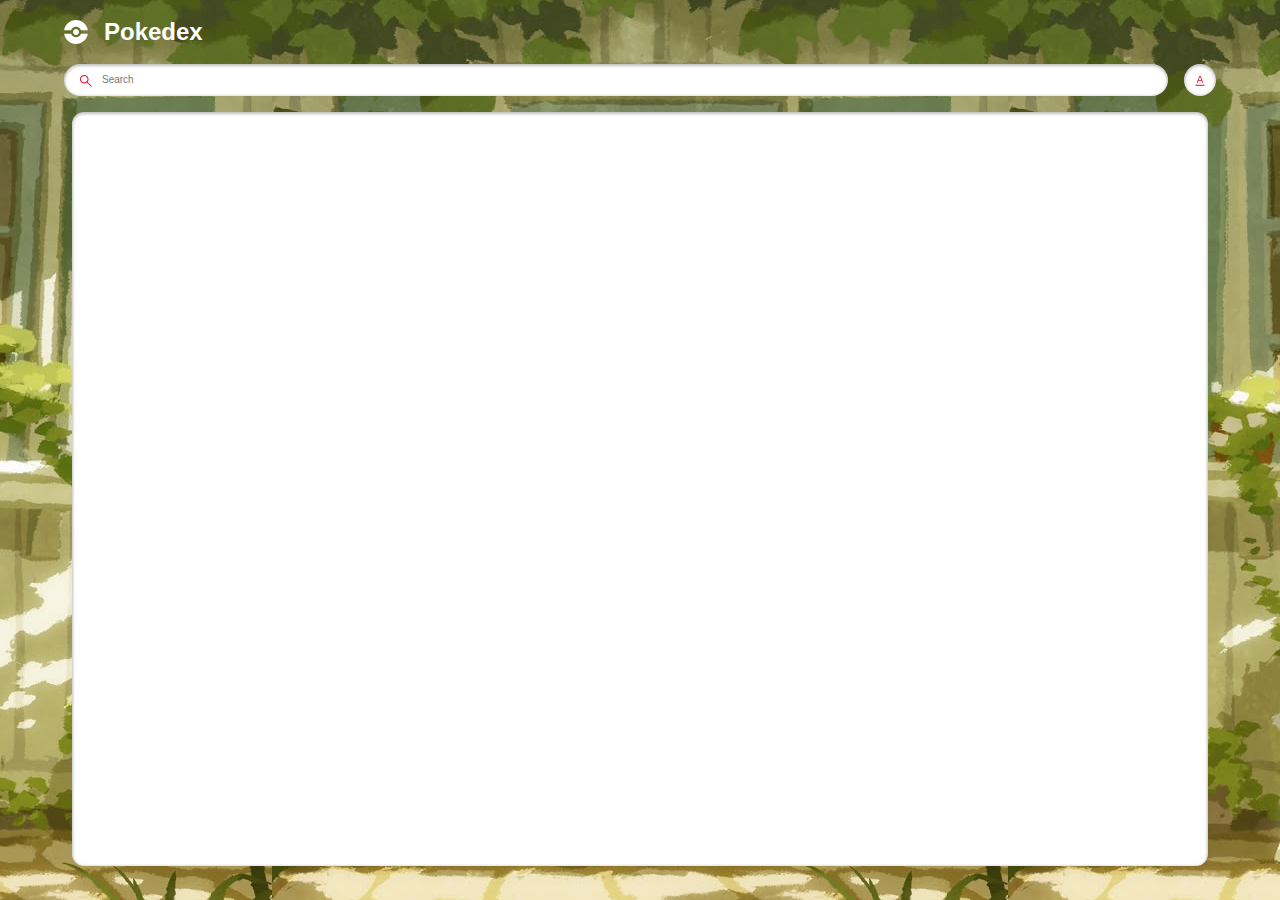
<file: index.html>
<!DOCTYPE html>
<html lang="en">
  <head>
    <meta charset="UTF-8" />
    <meta name="viewport" content="width=device-width, initial-scale=1.0" />
    <title>Gula's Pokedex</title>
    <link rel="stylesheet" href="style.css" />
    <script src="./pokemon.js" defer></script>
    <script src="./search.js" defer></script>
  </head>
  <body>
    <audio src="./assets/big-man-blastoise-made-with-Voicemod-[AudioTrimmer.com].mp3" ></audio>
    <main class="main">
      <header class="header home">
        <div class="container">
          <div class="logo-wrapper">
            <img src="./assets/pokeball.svg" alt="pokeball" />
            <h1>Pokedex</h1>
          </div>
          <div class="search-wrapper">
            <div class="search-wrap">
              <img
                src="./assets/search.svg"
                alt="search icon"
                class="search-icon"
              />
              <input
                type="text"
                class="search-input body3-fonts"
                placeholder="Search"
                id="search-input"
              />
              <img
                src="./assets/cross.svg"
                alt="cross icon"
                class="search-close-icon"
                id="search-close-icon"
              />
            </div>
            <div class="sort-wrapper">
              <div class="sort-wrap">
                <img
                  src="./assets/sorting.svg"
                  alt="sorting"
                  class="sort-icon"
                  id="sort-icon"
                />
              </div>
              <div class="filter-wrapper">
                <p class="body2-fonts">Sort by:</p>
                <div class="filter-wrap">
                  <div>
                    <input type="radio" id="name" name="filters" value="name" checked/>
                    <label for="name" class="body3-fonts">Name</label>
                  </div>
                  <div>
                    <input type="radio" id="number" name="filters" value="number" />
                    <label for="number" class="body3-fonts">Number</label>
                  </div>
                </div>
              </div>
            </div>
          </div>
        </div>
      </header>
      <section class="pokemon-list">
        <div class="container">
          <div class="list-wrapper"></div>
        </div>
        <div id="not-found-message">Pokemon not found</div>
      </section>
    </main>
  </body>
</html>
</file>
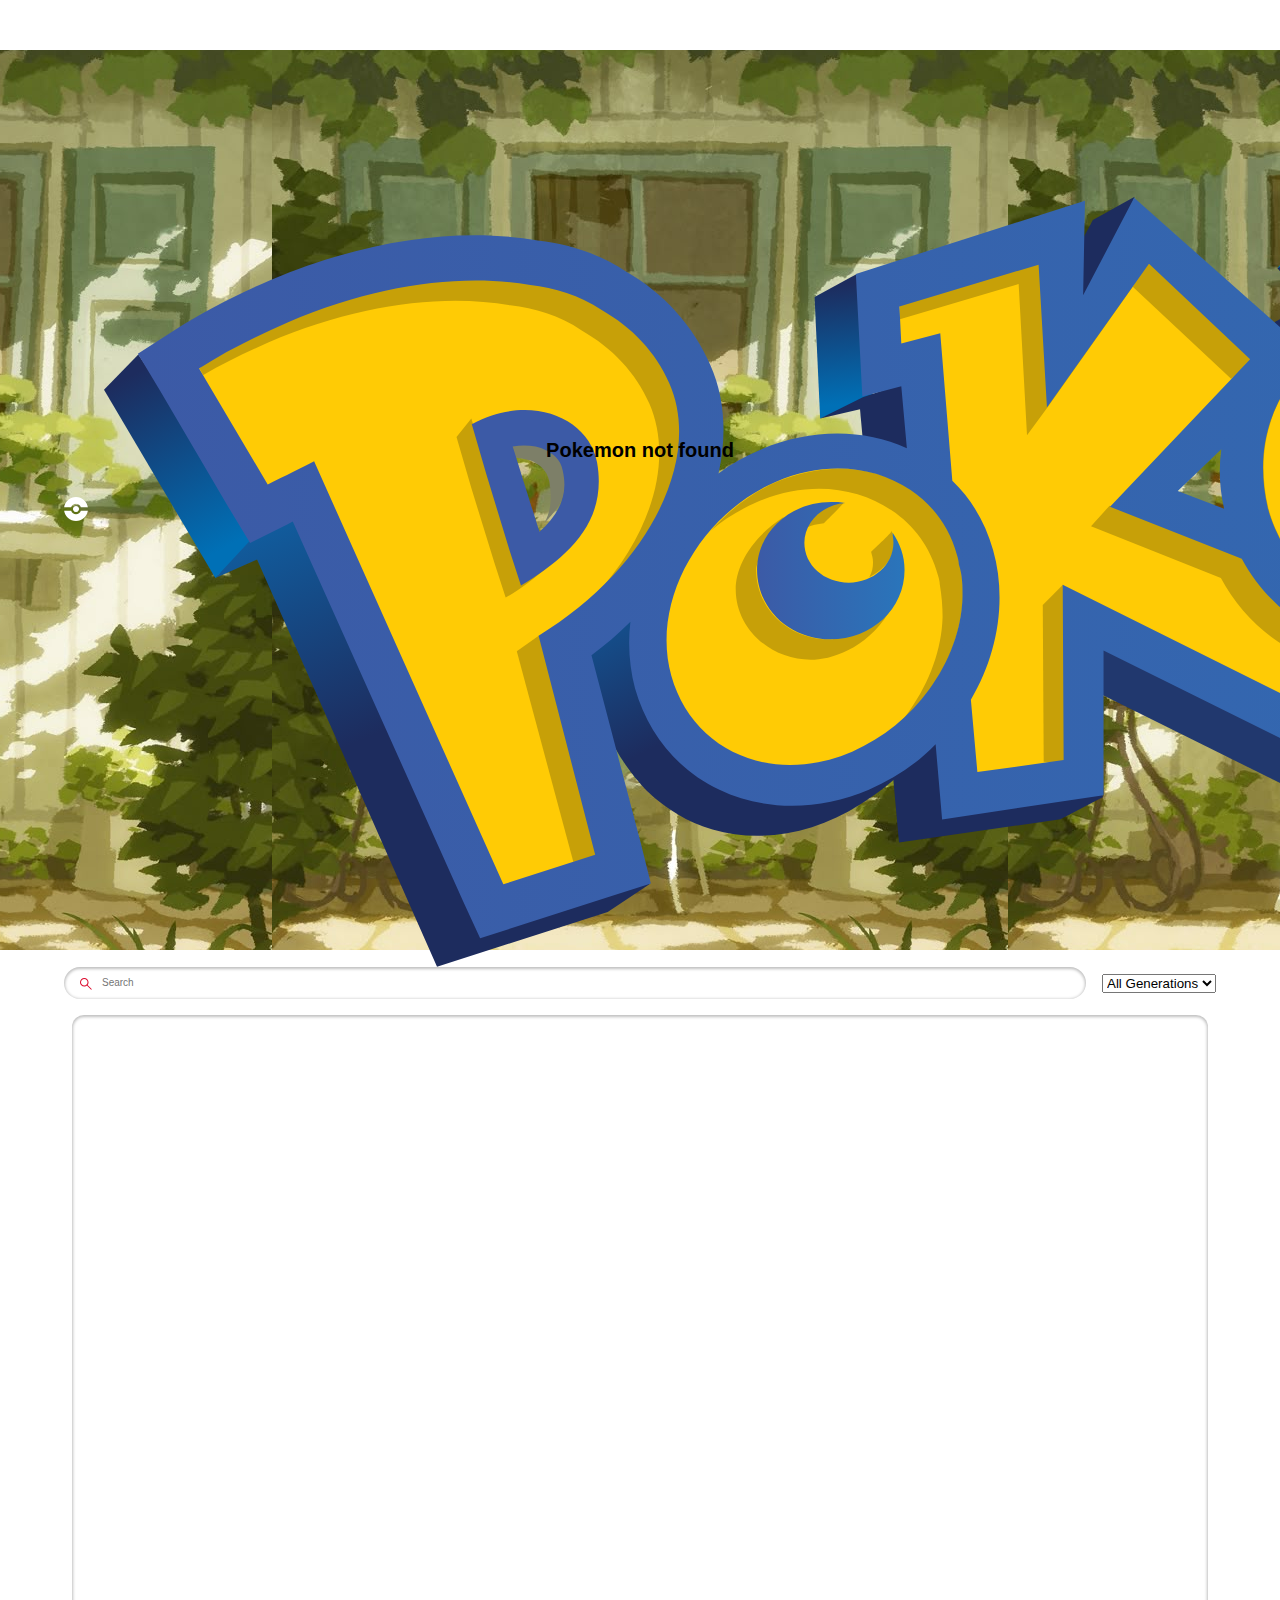
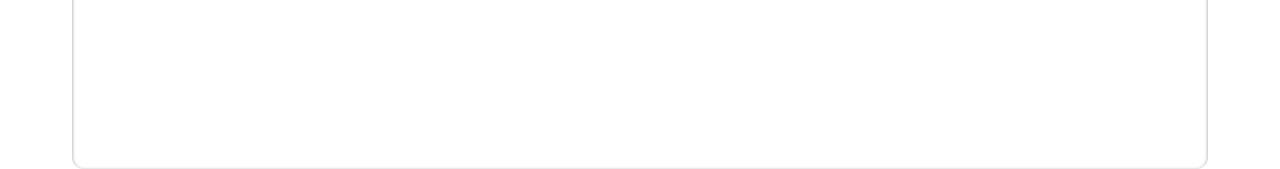
<file: detail.html>
<!DOCTYPE html>
<html lang="en">
  <head>
    <meta charset="UTF-8" />
    <meta name="viewport" content="width=device-width, initial-scale=1.0" />
    <title>Pokemon Detail</title>
    <link rel="stylesheet" href="style.css" />
    <script src="./pokemon-detail.js" defer></script>
  </head>
  <body>
    <main class="detail-main main">
      <header class="header">
        <div class="header-wrapper">
          <div class="header-wrap">
            <a href="./index.html" class="back-btn-wrap">
              <img
                src="./assets/back-to-home.svg"
                alt="back to home"
                class="back-btn"
                id="back-btn"
              />
            </a>
            <div class="name-wrap">
              <h1 class="name"></h1>
            </div>
          </div>
          <div class="pokemon-id-wrap">
            <p class="body2-fonts"></p>
          </div>
        </div>
      </header>
      <div class="featured-img">
        <a href="#" class="arrow left-arrow" id="leftArrow">
          <img src="./assets/chevron_left.svg" alt="back" />
        </a>
        <div class="detail-img-wrapper">
          <img src="" alt="" />
        </div>
        <a href="#" class="arrow right-arrow" id="rightArrow">
          <img src="./assets/chevron_right.svg" alt="forward" />
        </a>
      </div>
      <div class="detail-card-detail-wrapper">
        <div class="power-wrapper">
          <p class="body3-fonts type grass"></p>
          <p class="body3-fonts type poison"></p>
        </div>
        <p class="body2-fonts about-text">About</p>
        <div class="pokemon-detail-wrapper">
          <div class="pokemon-detail-wrap">
            <div class="pokemon-detail">
              <img src="./assets/weight.svg" alt="weight" />
              <p class="body3-fonts weight"></p>
            </div>
            <p class="caption-fonts">Weight</p>
          </div>
          <div class="pokemon-detail-wrap">
            <div class="pokemon-detail">
              <img src="./assets/height.svg" alt="height" class="straighten" />
              <p class="body3-fonts height"></p>
            </div>
            <p class="caption-fonts">Height</p>
          </div>
          <div class="pokemon-detail-wrap">
            <div class="pokemon-detail move"></div>
            <p class="caption-fonts">Move</p>
          </div>
        </div>
        <p class="body3-fonts pokemon-description"></p>
        <p class="body2-fonts about-text">Base Stats</p>
        <div class="stats-wrapper">
          <div class="stats-wrap" data-stat="hp">
            <p class="body3-fonts stats">HP</p>
            <p class="body3-fonts"></p>
            <progress value="" max="100" class="progress-bar"></progress>
          </div>
          <div class="stats-wrap" data-stat="ATK">
            <p class="body3-fonts stats">ATK</p>
            <p class="body3-fonts"></p>
            <progress value="" max="100" class="progress-bar"></progress>
          </div>
          <div class="stats-wrap" data-stat="DEF">
            <p class="body3-fonts stats">DEF</p>
            <p class="body3-fonts"></p>
            <progress value="" max="100" class="progress-bar"></progress>
          </div>
          <div class="stats-wrap" data-stat="SATK">
            <p class="body3-fonts stats">SATK</p>
            <p class="body3-fonts"></p>
            <progress value="" max="100" class="progress-bar"></progress>
          </div>
        </div>
      </div>
      <img src="./assets/pokedex.svg" alt="pokedex" class="detail-bg" />
    </main>
  </body>
</html>
</file>
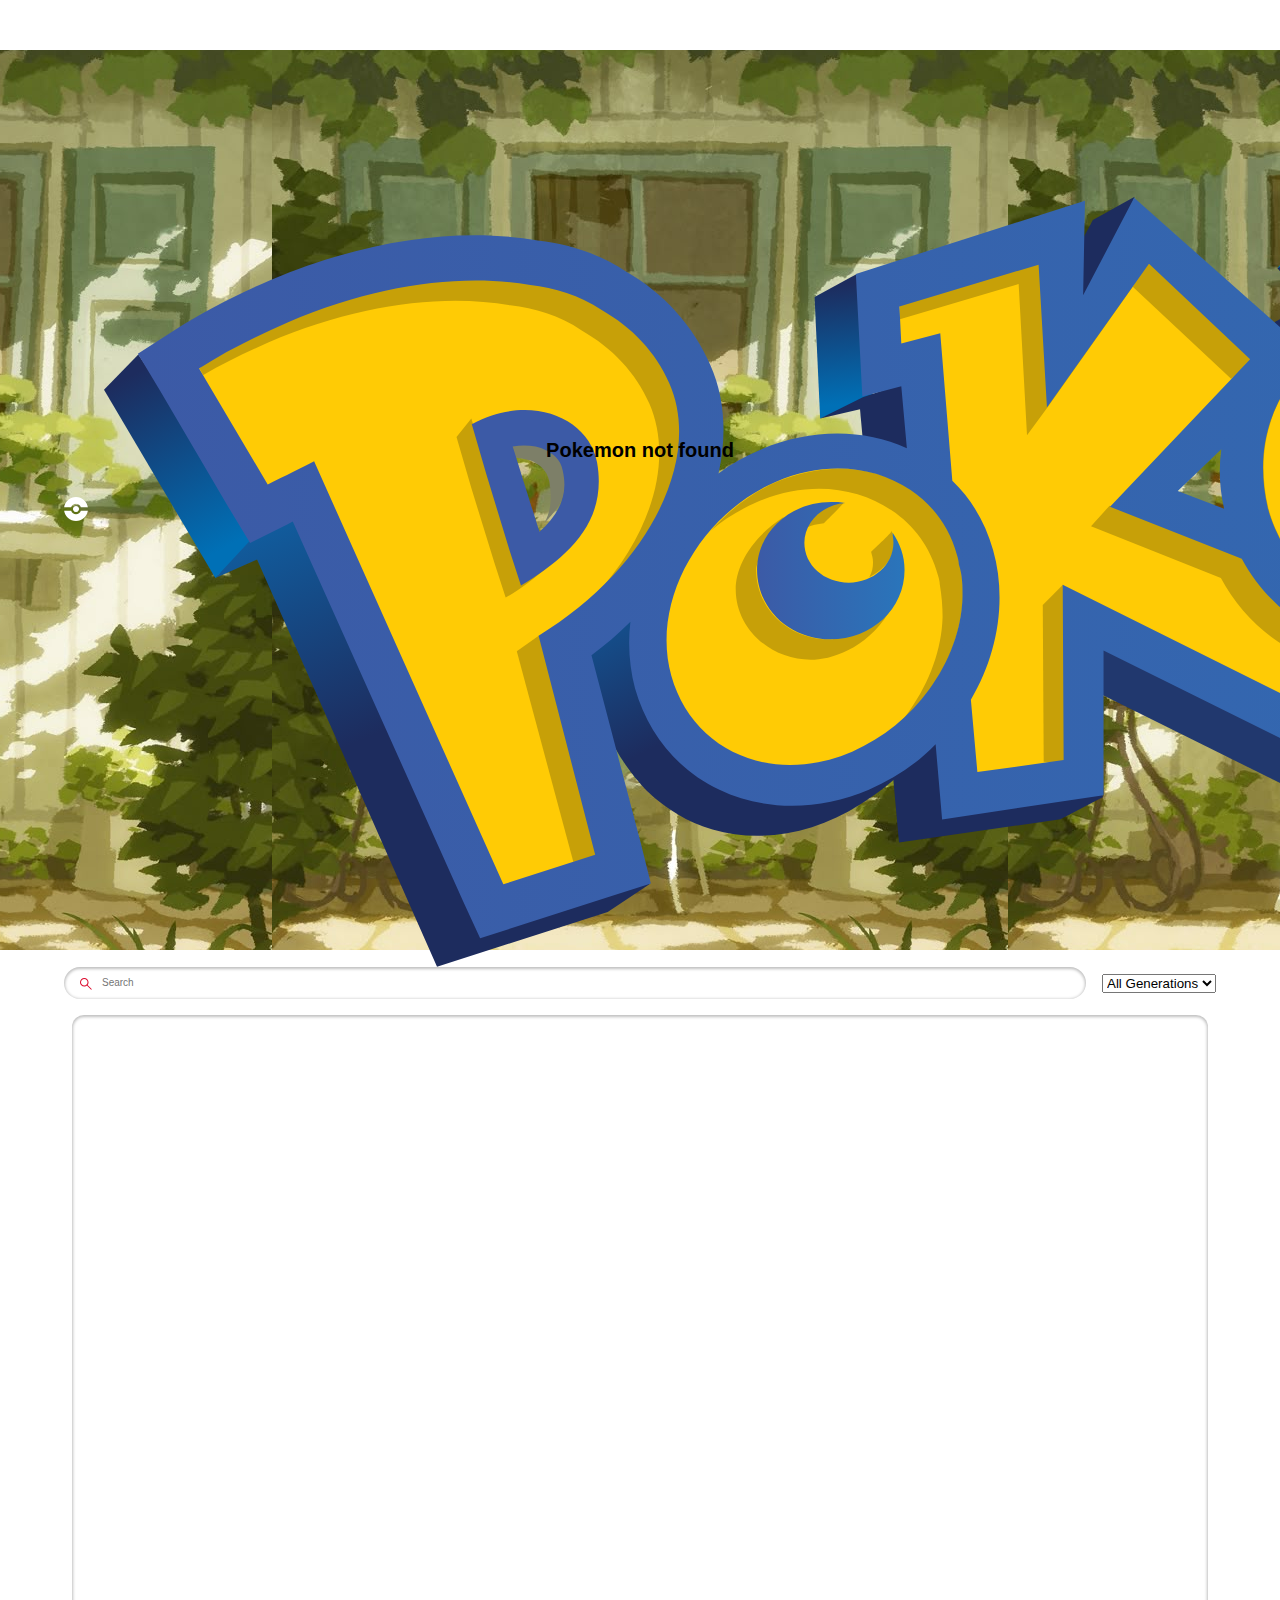
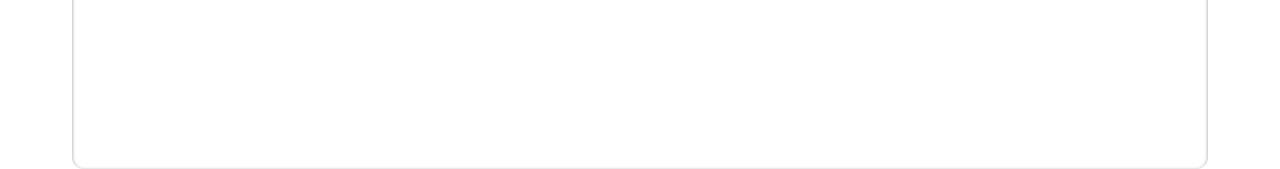
<file: pokedex.html>
<!DOCTYPE html>
<html lang="en">

<head>
  <meta charset="UTF-8" />
  <meta name="viewport" content="width=device-width, initial-scale=1.0" />
  <title>Gula's Pokedex</title>
  <link rel="stylesheet" href="style.css" />
  <script src="./pokemon.js" defer></script>
  <script src="./search.js" defer></script>
</head>

<body>
  <!-- Loading Screen -->
  <div id="loading-screen" class="loading-screen">
    <div class="loading-spinner"></div>
    <p>Loading Pokémon...</p>
  </div>

  <main class="main">
    <header class="header home">
      <div class="container">
        <div class="logo-wrapper">
          <img src="./assets/pokeball.svg" alt="pokeball" />
          <img src="./assets/pokemon-23.svg" alt="Pokedex" />
        </div>

        <div class="search-wrapper">
          <div class="search-wrap">
            <img src="./assets/search.svg" alt="search icon" class="search-icon" />
            <input type="text" class="search-input body3-fonts" placeholder="Search" id="search-input" />
            <img src="./assets/cross.svg" alt="cross icon" class="search-close-icon" id="search-close-icon" />
          </div>
          <div class="gen-filter-wrapper">
            <select id="generation-filter" class="generation-select">
              <option value="all" selected>All Generations</option>
              <option value="1">Generation 1</option>
              <option value="2">Generation 2</option>
              <option value="3">Generation 3</option>
            </select>
          </div>
        </div>
      </div>
    </header>

    <section class="pokemon-list">
      <div class="container">
        <div class="list-wrapper"></div>
      </div>
      <div id="not-found-message">Pokemon not found</div>
    </section>
  </main>
</body>

</html>
</file>
<file: style.css>
:root {
  --identity-primary: #dc0a2d;

  --grayscale-dark: #212121;
  --grayscale-medium: #666666;
  --grayscale-light: #e0e0e0;
  --grayscale-background: #efefef;
  --grayscale-white: #ffffff;

  --headline-font-size: 24px;
  --body1-font-size: 14px;
  --body2-font-size: 12px;
  --body3-font-size: 10px;
  --subtitle1-font-size: 14px;
  --subtitle2-font-size: 12px;
  --subtitle3-font-size: 10px;
  --caption-font-size: 8px;

  --headline-line-height: 32px;
  --common-line-height: 16px;
  --caption-line-height: 12px;

  --font-weight-regular: 400;
  --font-weight-bold: 700;

  --drop-shadow: 0px 1px 3px 1px rgba(0, 0, 0, 0.2);
  --drop-shadow-hover: 0px 3px 12px 3px rgba(0, 0, 0, 0.2);
  --drop-shadow-inner: 0px 1px 3px 1px rgba(0, 0, 0, 0.25) inset;
}

h2,
h3,
h4,
.body1-fonts,
.body2-fonts,
.body3-fonts {
  line-height: var(--common-line-height);
}

h1 {
  font-size: var(--headline-font-size);
  line-height: var(--headline-line-height);
}

h2 {
  font-size: var(--subtitle1-font-size);
}

h3 {
  font-size: var(--subtitle2-font-size);
}

h4 {
  font-size: var(--subtitle3-font-size);
}

.body1-fonts {
  font-size: var(--body1-font-size);
}

.body2-fonts {
  font-size: var(--body2-font-size);
}

.body3-fonts {
  font-size: var(--body3-font-size);
}

.caption-fonts {
  font-size: var(--caption-font-size);
  line-height: var(--caption-line-height);
}

input:focus-visible {
  outline: 0;
}

.featured-img a.arrow.hidden {
  display: none;
}

body {
  margin: 0;
  height: 100vh;
  width: 100vw;
  box-sizing: border-box;
  font-family: "Poppins", sans-serif;
}

.main {
  margin: 0;
  padding: 0;
  background-image: url('./assets/download.jpg');
  background-position: center;
  height: 100vh;
  width: 100vw;
  display: flex;
  flex-direction: column;
  align-items: center;
  gap: 1rem;
}

.header.home {
  width: 90%;
}

.container {
  width: 100%;
  margin: 0;
}

.logo-wrapper {
  display: flex;
  align-items: center;
}

.logo-wrapper > h1 {
  color: var(--grayscale-white);
}

.logo-wrapper > img {
  margin-right: 16px;
}

.search-wrapper,
.search-wrap {
  display: flex;
  align-items: center;
  width: 100%;
  gap: 16px;
}

.search-wrap {
  position: relative;
  background-color: var(--grayscale-white);
  border-radius: 16px;
  box-shadow: var(--drop-shadow-inner);
  height: 32px;
  gap: 8px;
}

.search-icon {
  margin-left: 16px;
}

.search-wrap svg path {
  fill: var(--identity-primary);
}

.search-wrap > input {
  width: 60%;
  border: none;
}

.sort-wrapper {
  position: relative;
}

.sort-wrap {
  background-color: var(--grayscale-white);
  border-radius: 100%;
  min-width: 2rem;
  min-height: 2rem;
  box-shadow: var(--drop-shadow-inner);
  display: flex;
  align-items: center;
  justify-content: center;
  position: relative;
}

.search-close-icon {
  position: absolute;
  right: 1rem;
  display: none;
  cursor: pointer;
}

.search-close-icon-visible {
  display: block;
}

.filter-wrapper {
  position: absolute;
  background: var(--identity-primary);
  border: 4px solid var(--identity-primary);
  border-top: 0;
  border-radius: 12px;
  padding: 0px 4px 4px 4px;
  right: 0px;
  box-shadow: var(--drop-shadow-hover);
  min-width: 113px;
  top: 40px;
  display: none;
  z-index: 5000;
}

.filter-wrapper-open {
  display: block;
}

.filter-wrapper-overlay .main::before {
  background-color: rgba(0, 0, 0, 0.4);
  width: 100%;
  height: 100%;
  position: absolute;
  left: 0;
  right: 0;
  top: 0;
  bottom: 0;
  z-index: 2;
}

.filter-wrapper > .body2-fonts {
  color: var(--grayscale-white);
  font-weight: var(--font-weight-bold);
  padding: 16px 20px;
}

.filter-wrap {
  background-color: var(--grayscale-white);
  box-shadow: var(--drop-shadow-inner);
  padding: 16px 20px;
  border-radius: 8px;
}

.filter-wrap > div {
  display: flex;
  align-items: center;
  gap: 8px;
  margin-bottom: 16px;
}

.filter-wrap > div:last-child {
  margin-bottom: 0px;
}

.filter-wrap input {
  accent-color: var(--identity-primary);
}

.pokemon-list {
  background-color: var(--grayscale-white);
  box-shadow: var(--drop-shadow-inner);
  border-radius: 0.75rem;
  min-height: calc(85.5% - 1rem);
  width: calc(90% - 1rem);
  max-height: 100px;
  overflow-y: auto;
}

.list-wrapper {
  margin: 1rem 0;
  display: flex;
  align-items: center;
  justify-content: center;
  flex-wrap: wrap;
  gap: 0.75rem;
}

.list-item {
  border-radius: 8px;
  box-shadow: var(--drop-shadow);
  background-color: var(--grayscale-white);
  width: 8.85rem;
  height: 8.85rem;
  text-align: center;
  text-decoration: none;
  cursor: pointer;
  transition: transform 0.3s ease, z-index 0.3s ease;
  z-index: 1;
}

.list-item:hover{
  transform: scale(1.1);
}

.list-item .number-wrap {
  min-height: 16px;
  text-align: right;
  padding: 0 8px;
  color: var(--grayscale-medium);
}

.list-item .name-wrap {
  border-radius: 7px;
  background-color: var(--grayscale-background);
  padding: 24px 8px 4px 8px;
  color: var(--grayscale-dark);
  margin-top: -18px;
}

.list-item .img-wrap {
  width: 72px;
  height: 72px;
  margin: auto;
}

.list-item .img-wrap img {
  width: 100%;
  height: 100%;
}

/* detail page */

.detail-main .header {
  padding: 20px 20px 24px 20px;
  position: relative;
  z-index: 2;
}

.detail-main .header-wrapper {
  display: flex;
  align-items: center;
  justify-content: space-between;
  column-gap: 15px;
}

.detail-main .header-wrap {
  display: flex;
  align-items: center;
  column-gap: 8px;
}

.detail-main .back-btn-wrap {
  max-height: 32px;
}

.detail-main .back-btn-wrap path,
.detail-main .header-wrapper p,
.detail-main .header-wrapper h1 {
  fill: var(--grayscale-white);
  color: var(--grayscale-white);
}

.detail-main .pokemon-id-wrap p {
  font-weight: var(--font-weight-bold);
}

.detail-img-wrapper {
  width: 200px;
  height: 200px;
  margin: auto;
  position: relative;
  z-index: 3;
}

.detail-img-wrapper img {
  width: 100%;
  height: 100%;
}

.detail-card-detail-wrapper {
  border-radius: 8px;
  background-color: var(--grayscale-white);
  box-shadow: var(--drop-shadow-inner);
  padding: 56px 20px 20px 20px;
  margin-top: -50px;
  display: flex;
  flex-direction: column;
  position: relative;
  z-index: 2;
}

.power-wrapper {
  display: flex;
  justify-content: center;
  align-items: center;
  flex-wrap: wrap;
  gap: 16px;
}

.power-wrapper > p {
  border-radius: 10px;
  padding: 2px 8px;
  font-weight: var(--font-weight-bold);
  color: var(--grayscale-white);
  text-transform: capitalize;
  background-color: #74cb48;
}

.pokemon-detail.move p {
  text-transform: capitalize;
  word-break: break-all;
}

.list-item .name-wrap p {
  text-transform: capitalize;
}

.detail-card-detail-wrapper .about-text {
  font-weight: var(--font-weight-bold);
  text-align: center;
}

.pokemon-detail-wrapper {
  display: flex;
  align-items: flex-end;
}

.pokemon-detail-wrapper .pokemon-detail-wrap {
  flex: 1;
  text-align: center;
  position: relative;
}

.pokemon-detail-wrap:before {
  content: "";
  background-color: var(--grayscale-light);
  width: 1px;
  height: 100%;
  position: absolute;
  right: 0;
  top: 0;
  bottom: 0;
  margin: auto;
}

.pokemon-detail-wrap:last-child::before {
  display: none;
}

.pokemon-detail {
  display: flex;
  justify-content: center;
  align-items: center;
  padding: 8px 20px;
  gap: 8px;
}

.pokemon-detail-wrapper {
  min-height: 76px;
}

.pokemon-detail.move {
  flex-direction: column;
  gap: 0;
  align-items: center;
  padding: 8px 5px;
}

.pokemon-detail-wrap > .caption-fonts {
  color: var(--grayscale-medium);
}

.pokemon-detail-wrap .straighten {
  transform: rotate(90deg);
}

.detail-card-detail-wrapper .pokemon-description {
  color: var(--grayscale-dark);
  text-align: center;
}

.stats-wrap {
  display: flex;
  align-items: center;
}

.stats-wrap p {
  color: var(--grayscale-dark);
  margin-right: 8px;
  min-width: 19px;
}

.stats-wrap p.stats {
  text-align: right;
  padding-right: 8px;
  min-width: 35px;
  border-right: 1px solid var(--grayscale-light);
  font-weight: var(--font-weight-bold);
}

.stats-wrap .progress-bar {
  flex: 1;
  border-radius: 4px;
  height: 4px;
}

.stats-wrap .progress-bar::-webkit-progress-bar {
  border-radius: 4px;
}

.stats-wrap .progress-bar::-webkit-progress-value {
  border-radius: 4px;
}

.detail-bg {
  position: absolute;
  z-index: 1;
  right: 8px;
  top: 8px;
  opacity: 0.1;
}

.detail-bg path {
  fill: var(--grayscale-white);
}

div#not-found-message {
  display: none;
  position: absolute;
  left: 50%;
  top: 50%;
  transform: translate(-50%, -50%);
  font-size: 20px;
  font-weight: 600;
}

.arrow img {
  -webkit-filter: brightness(0) grayscale(1) invert(1);
  filter: brightness(0) grayscale(1) invert(1);
  width: 28px;
}

.featured-img {
  position: relative;
}

.featured-img a.arrow {
  display: inline-block;
  position: absolute;
  top: 50%;
  transform: translateY(-50%);
  z-index: 999;
}

.featured-img a.arrow.left-arrow {
  left: -2rem;
}

.featured-img a.arrow.right-arrow {
  right: -2rem;
}

.detail-main.main {
  height: max-content;
  border-color: transparent;
  background-color: transparent;
}
</file>
